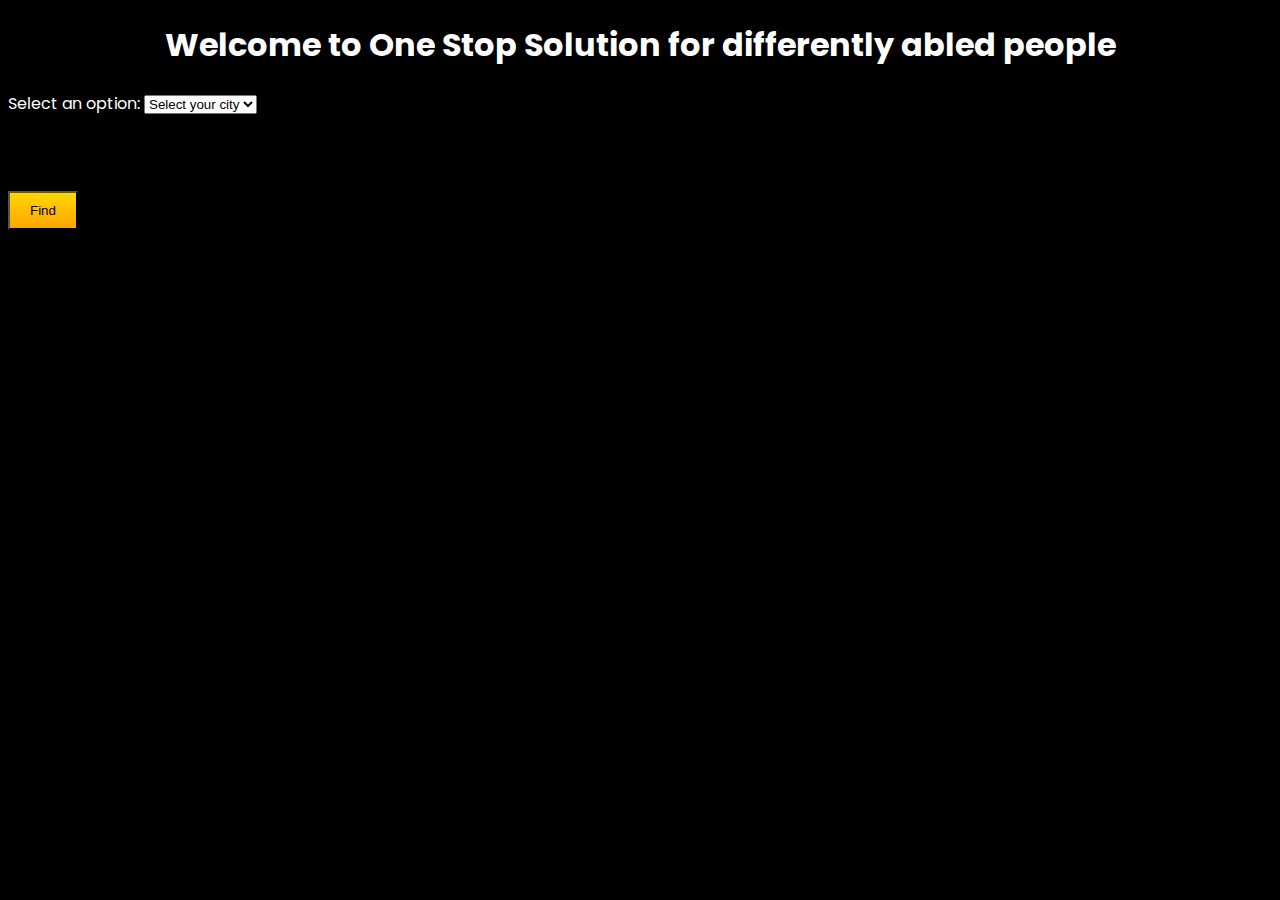
<file: index.html>
<!DOCTYPE html>
<html>
<head>
    <title>Welcome To One Stop Solution</title>
    <meta charset="UTF-8">
    <link href="https://fonts.googleapis.com/css2?family=Poppins:wght@300&display=swap" rel="stylesheet">
    <meta name="viewport" content="width=device-width,initial-scale=1.0">
    <link rel="stylesheet" href="css/style.css">
    <style>
        body{
            font-family: 'Poppins', sans-serif;
            color: white;
        }
    </style>
</head>
<body bgcolor="black">
    <h1><center>Welcome to One Stop Solution for differently abled people</center></h1>
    <label for="selection">Select an option:</label>
    <select id="places" onchange="showDropdown()">
        <option value="bangalore">Bangalore</option>
        <option value="hubli">Hubballi</option>
        <option value="selectcity" selected>Select your city</option>
    </select><br><br>
    <div id="myDropdown" class="dropdown">
        <label for="option">What help do you need:</label>
        <select id="option">
            <option value="default">Choose option</option>
            <option value="school" onchange="showBtn()">School for differently abled</option>
            <option value="therapy" onchange="showBtn()">Therapy Session</option>
            <option value="support" onchange="showBtn()">Support Groups</option>
            <option value="activities" onchange="showBtn()">Recreational activities</option>
        </select>
    </div>
    <br><br>
    <button id="Go"value="Find" onclick="loadPage()">Find</button>

    <br><br>

    <div id="schoolInfo" class="hidden">
        <!-- <h3>School</h3> -->
    </div>
    <br><br>
    <div id="therapyInfo" class="hidden">
        <!-- <h3>Therapy</h3> -->
    </div>
    <br><br>
    <div id="supportInfo" class="hidden">
        <!-- <h3>Support</h3> -->
    </div>
    <br><br>
    <div id="activitesInfo" class="hidden">
        <!-- <h3>Activities</h3> -->
    </div>
    <script src="js/backend.js"></script>
</body>
</html>
</file>
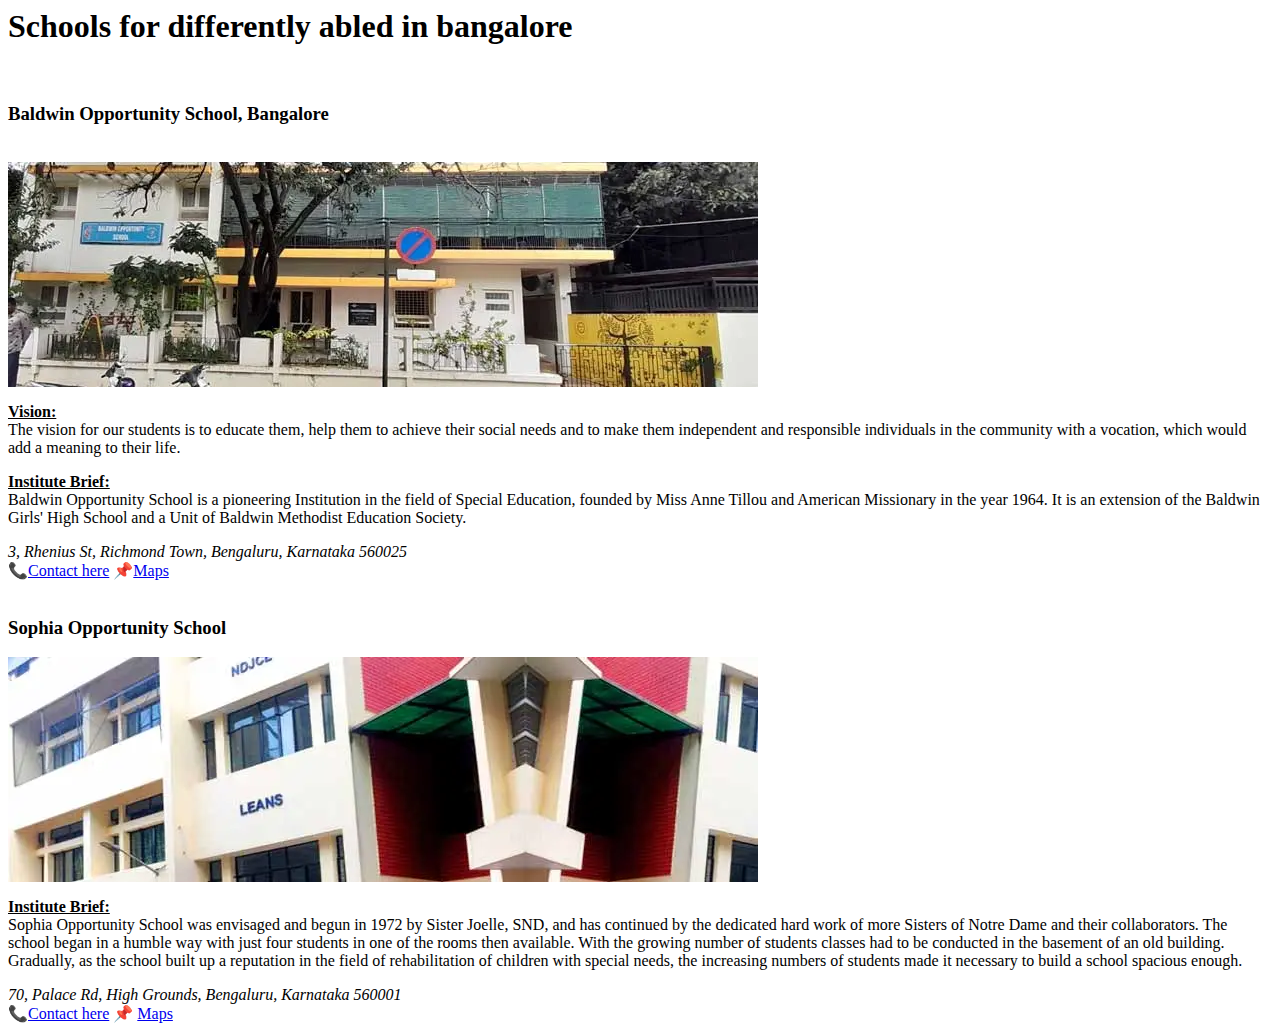
<file: skulBLR.html>
<html>
    <head>
        <title>School in bangalore</title>
    </head>
    <body>
        <div id="schoolBLR">
            <h1>Schools for differently abled in bangalore</h1>
            <br>
            <h3>Baldwin Opportunity School, Bangalore</h3><br>
            <img src="images/baldwins.png">
            <p>
                <b><u>Vision:</u></b><br>
                The vision for our students is to educate them, 
                help them to achieve their social needs and to make them independent and responsible individuals in the community with a vocation, which would add a meaning to their life.
            </p>
            <p>
                <b><u>Institute Brief:</u></b><br>
                Baldwin Opportunity School is a pioneering Institution in the field of Special Education, 
                founded by Miss Anne Tillou and American Missionary in the year 1964. 
                It is an extension of the Baldwin Girls' High School and a Unit of Baldwin Methodist Education Society.
            </p>
            <address>3, Rhenius St, Richmond Town, Bengaluru, Karnataka 560025</address>
            📞<a href="tel:08022214514">Contact here</a> 📌<a href="https://goo.gl/maps/q67Fo3iYm8uqPHv69" target="_blank">Maps</a>
            <br><br>
            <h3>Sophia Opportunity School</h3>
            <img src="images/sophia.png">
            <p>
                <b><u>Institute Brief:</u></b><br>
                Sophia Opportunity School was envisaged and begun in 1972 by Sister Joelle, SND, and has 
                continued by the dedicated hard work of more Sisters of Notre Dame and their collaborators. 
                The school began in a humble way with just four students in one of the rooms then available. 
                With the growing number of students classes had to be conducted in the basement of an old building. 
                Gradually, as the school built up a reputation in the field of rehabilitation of children with special needs, 
                the increasing numbers of students made it necessary to build a school spacious enough.
            </p>
            <address>70, Palace Rd, High Grounds, Bengaluru, Karnataka 560001</address>
            📞<a href="tel:08022205683">Contact here</a> 📌 <a href="https://goo.gl/maps/ASGHP6AwnYyrAZQf9" target="_blank">Maps</a>
        </div>
    </body>
</html>
</file>
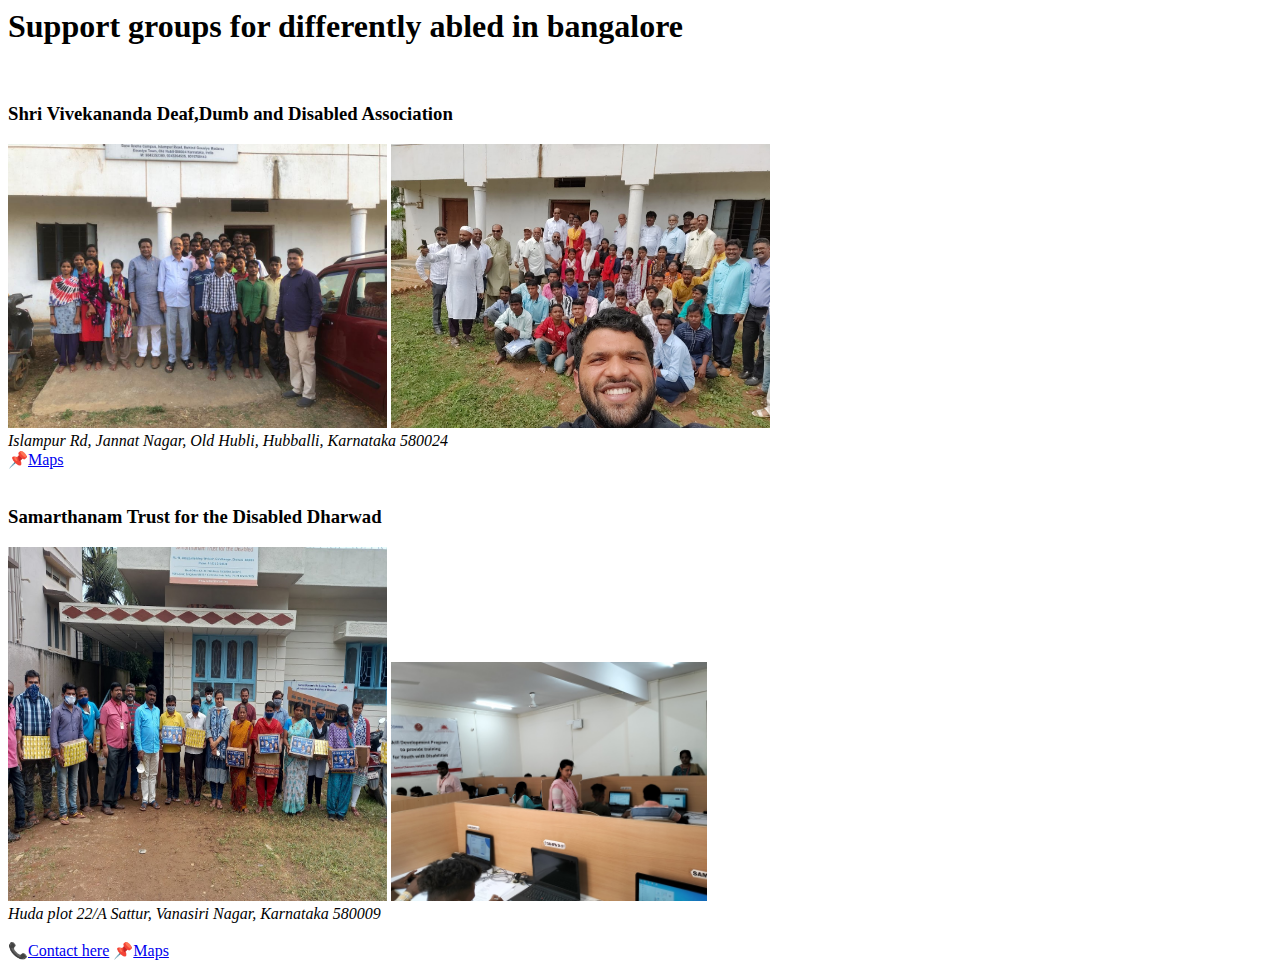
<file: supportHBX.html>
<html>
    <head>
        <title>
            Support groups in Hubli for differently abled
        </title>
    </head>
    <body>
        <div id="schoolBLR">
            <h1>Support groups for differently abled in bangalore</h1>
            <br>
            <h3>Shri Vivekananda Deaf,Dumb and Disabled Association</h3>
            <img src="images/support1.png" width="30%"> <img src="images/support2.png" width="30%">
            <address>Islampur Rd, Jannat Nagar, Old Hubli, Hubballi, Karnataka 580024</address>
            📌<a href="https://goo.gl/maps/BYiLCuXJVtJ19LxY7" target="_blank">Maps</a>
            <br><br>

            <h3>Samarthanam Trust for the Disabled Dharwad</h3>
            <img src="images/support3.png" width="30%" height="40%"> <img src="images/supp.png" width="25%">
            <address>Huda plot 22/A Sattur, Vanasiri Nagar, Karnataka 580009</address>
            <br>
            📞<a href="tel:9480812139">Contact here</a> 📌<a href="https://goo.gl/maps/aSgMRsoGrqXbk9Bg8" target="_blank">Maps</a>
        </div>
    </body>
</html>
</file>
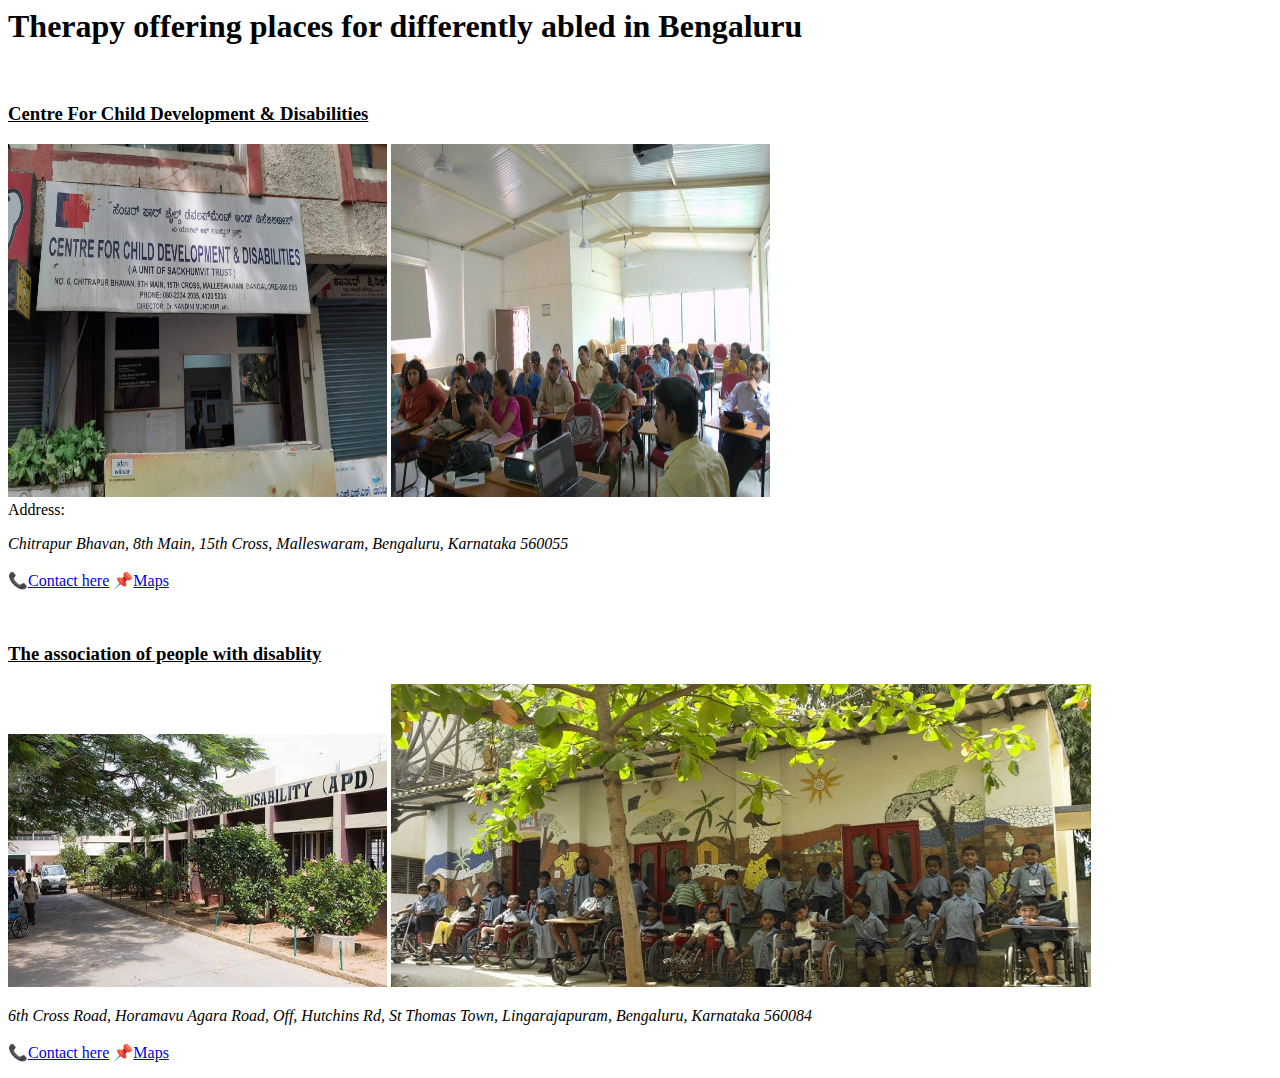
<file: therapyBLR.html>
<html>
    <head>
        <title>
            Therapy offering places in Bengaluru
        </title>
    </head>
    <body>
        <div id="therapyBLR">
            <h1>Therapy offering places for differently abled in Bengaluru</h1>
            <br>
            <h3><u>Centre For Child Development & Disabilities</u></h3>
            <p>
                <img src="images/ccd.png" alt="ccd image 1" width="30%" height="40%"> <img src="images/ccd2.png" alt="ccd image 2" width="30%" height="40%"><br>
                Address:<br><address> Chitrapur Bhavan, 8th Main, 15th Cross, Malleswaram, Bengaluru, Karnataka 560055</address><br>
                📞<a href="tel:08041205034">Contact here</a> 📌<a href="https://goo.gl/maps/85xpoLKFTg5Pcdor8" target="_blank">Maps</a>
            </p>
            <br>
            <h3><u>The association of people with disablity</u></h3>
            <p>
                <img src="images/aop.png" width="30%" alt="aop image"> <img src="images/aop2.png"><br>
                <Address>6th Cross Road, Horamavu Agara Road, Off, Hutchins Rd, St Thomas Town, Lingarajapuram, Bengaluru, Karnataka 560084</Address><br>
                📞<a href="tel:08025475165">Contact here</a> 📌<a href="https://goo.gl/maps/DN8TcHoAKJEjzPvn6" target="_blank">Maps</a>
            </p>
        </div>
    </body>
</html>
</file>
<file: css/style.css>
body{
    text-align: left;
}

div{
    display: inline-block;
    color:white
}
a{
    color: yellow;
}

button{
    background-image: linear-gradient(to bottom, #FFD700, #FFA500);
    display: inline-block;
    padding: 10px 20px;
}

#table{
    display: block;
    margin-top: 20px;
}

th,td{
    border: 1px solid black;
    padding: 5px;
}
.dropdown{
    display: none;
}

.hidden{
    display: none;
}
</file>
